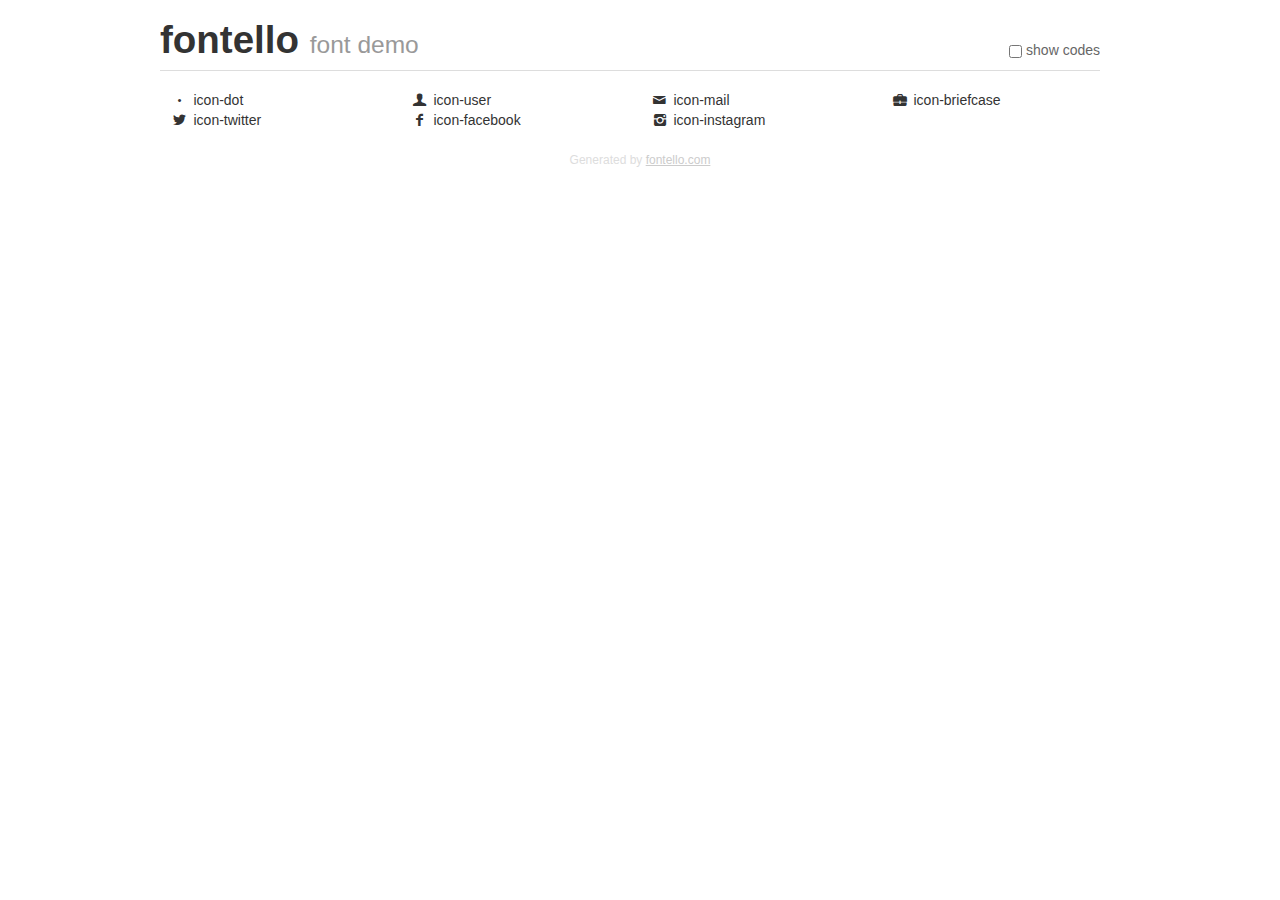
<file: fontello-d4072d8a/demo.html>
<!DOCTYPE html>
<html>
  <head>
  <!--[if lt IE 9]><script language="javascript" type="text/javascript" src="//html5shim.googlecode.com/svn/trunk/html5.js"></script><![endif]-->
  <meta charset="UTF-8">
  <style>
    html {
      font-size: 100%;
      -webkit-text-size-adjust: 100%;
      -ms-text-size-adjust: 100%;
    }
    a:focus {
      outline: thin dotted #333;
      outline: 5px auto -webkit-focus-ring-color;
      outline-offset: -2px;
    }
    a:hover,
    a:active {
      outline: 0;
    }
    input {
      margin: 0;
      font-size: 100%;
      vertical-align: middle;
      *overflow: visible;
      line-height: normal;
    }
    input::-moz-focus-inner {
      padding: 0;
      border: 0;
    }
    body {
      margin: 0;
      font-family: "Helvetica Neue", Helvetica, Arial, sans-serif;
      font-size: 14px;
      line-height: 20px;
      color: #333;
      background-color: #fff;
    }
    a {
      color: #08c;
      text-decoration: none;
    }
    a:hover {
      color: #005580;
      text-decoration: underline;
    }
    .row {
      margin-left: -20px;
      *zoom: 1;
    }
    .row:before,
    .row:after {
      display: table;
      content: "";
      line-height: 0;
    }
    .row:after {
      clear: both;
    }
    .span3 {
      float: left;
      min-height: 1px;
      margin-left: 20px;
      width: 220px;
    }
    .container {
      width: 940px;
      margin-right: auto;
      margin-left: auto;
      *zoom: 1;
    }
    .container:before,
    .container:after {
      display: table;
      content: "";
      line-height: 0;
    }
    .container:after {
      clear: both;
    }
    small {
      font-size: 85%;
    }
    h1 {
      margin: 10px 0;
      font-family: inherit;
      font-weight: bold;
      line-height: 20px;
      color: inherit;
      text-rendering: optimizelegibility;
      line-height: 40px;
      font-size: 38.5px;
    }
    h1 small {
      font-weight: normal;
      line-height: 1;
      color: #999;
      font-size: 24.5px;
    }

    body {
      margin-top: 90px;
    }
    .header {
      position: fixed;
      top: 0;
      left: 50%;
      margin-left: -480px;
      background-color: #fff;
      border-bottom: 1px solid #ddd;
      padding-top: 10px;
      z-index: 10;
    }
    .footer {
      color: #ddd;
      font-size: 12px;
      text-align: center;
      margin-top: 20px;
    }
    .footer a {
      color: #ccc;
      text-decoration: underline;
    }
    .the-icons {
      font-size: 14px;
      line-height: 24px;
    }
    .switch {
      position: absolute;
      right: 0;
      bottom: 10px;
      color: #666;
    }
    .switch input {
      margin-right: 0.3em;
    }
    .codesOn .i-name {
      display: none;
    }
    .codesOn .i-code {
      display: inline;
    }
    .i-code {
      display: none;
    }
    @font-face {
      font-family: 'fontello';
      src: url('./font/fontello.eot?50607007');
      src: url('./font/fontello.eot?50607007#iefix') format('embedded-opentype'),
           url('./font/fontello.woff?50607007') format('woff'),
           url('./font/fontello.ttf?50607007') format('truetype'),
           url('./font/fontello.svg?50607007#fontello') format('svg');
      font-weight: normal;
      font-style: normal;
    }
    .demo-icon {
      font-family: "fontello";
      font-style: normal;
      font-weight: normal;
      speak: never;
     
      display: inline-block;
      text-decoration: inherit;
      width: 1em;
      margin-right: .2em;
      text-align: center;
      /* opacity: .8; */
     
      /* For safety - reset parent styles, that can break glyph codes*/
      font-variant: normal;
      text-transform: none;
     
      /* fix buttons height, for twitter bootstrap */
      line-height: 1em;
     
      /* Animation center compensation - margins should be symmetric */
      /* remove if not needed */
      margin-left: .2em;
     
      /* You can be more comfortable with increased icons size */
      /* font-size: 120%; */
     
      /* Font smoothing. That was taken from TWBS */
      -webkit-font-smoothing: antialiased;
      -moz-osx-font-smoothing: grayscale;
     
      /* Uncomment for 3D effect */
      /* text-shadow: 1px 1px 1px rgba(127, 127, 127, 0.3); */
    }
    </style>
    <link rel="stylesheet" href="css/animation.css"><!--[if IE 7]><link rel="stylesheet" href="css/" + font.fontname + "-ie7.css"><![endif]-->
    <script>
      function toggleCodes(on) {
        var obj = document.getElementById('icons');
      
        if (on) {
          obj.className += ' codesOn';
        } else {
          obj.className = obj.className.replace(' codesOn', '');
        }
      }
    </script>
  </head>
  <body>
    <div class="container header">
      <h1>fontello <small>font demo</small></h1>
      <label class="switch">
        <input type="checkbox" onclick="toggleCodes(this.checked)">show codes
      </label>
    </div>
    <div class="container" id="icons">
      <div class="row">
        <div class="span3" title="Code: 0xe800">
          <i class="demo-icon icon-dot">&#xe800;</i> <span class="i-name">icon-dot</span><span class="i-code">0xe800</span>
        </div>
        <div class="span3" title="Code: 0xe801">
          <i class="demo-icon icon-user">&#xe801;</i> <span class="i-name">icon-user</span><span class="i-code">0xe801</span>
        </div>
        <div class="span3" title="Code: 0xe802">
          <i class="demo-icon icon-mail">&#xe802;</i> <span class="i-name">icon-mail</span><span class="i-code">0xe802</span>
        </div>
        <div class="span3" title="Code: 0xe803">
          <i class="demo-icon icon-briefcase">&#xe803;</i> <span class="i-name">icon-briefcase</span><span class="i-code">0xe803</span>
        </div>
      </div>
      <div class="row">
        <div class="span3" title="Code: 0xf309">
          <i class="demo-icon icon-twitter">&#xf309;</i> <span class="i-name">icon-twitter</span><span class="i-code">0xf309</span>
        </div>
        <div class="span3" title="Code: 0xf30c">
          <i class="demo-icon icon-facebook">&#xf30c;</i> <span class="i-name">icon-facebook</span><span class="i-code">0xf30c</span>
        </div>
        <div class="span3" title="Code: 0xf32d">
          <i class="demo-icon icon-instagram">&#xf32d;</i> <span class="i-name">icon-instagram</span><span class="i-code">0xf32d</span>
        </div>
      </div>
    <div class="container footer">Generated by <a href="https://fontello.com">fontello.com</a></div>
  </body>
</html>
</file>
<file: fontello-d4072d8a/css/animation.css>
/*
   Animation example, for spinners
*/
.animate-spin {
  -moz-animation: spin 2s infinite linear;
  -o-animation: spin 2s infinite linear;
  -webkit-animation: spin 2s infinite linear;
  animation: spin 2s infinite linear;
  display: inline-block;
}
@-moz-keyframes spin {
  0% {
    -moz-transform: rotate(0deg);
    -o-transform: rotate(0deg);
    -webkit-transform: rotate(0deg);
    transform: rotate(0deg);
  }

  100% {
    -moz-transform: rotate(359deg);
    -o-transform: rotate(359deg);
    -webkit-transform: rotate(359deg);
    transform: rotate(359deg);
  }
}
@-webkit-keyframes spin {
  0% {
    -moz-transform: rotate(0deg);
    -o-transform: rotate(0deg);
    -webkit-transform: rotate(0deg);
    transform: rotate(0deg);
  }

  100% {
    -moz-transform: rotate(359deg);
    -o-transform: rotate(359deg);
    -webkit-transform: rotate(359deg);
    transform: rotate(359deg);
  }
}
@-o-keyframes spin {
  0% {
    -moz-transform: rotate(0deg);
    -o-transform: rotate(0deg);
    -webkit-transform: rotate(0deg);
    transform: rotate(0deg);
  }

  100% {
    -moz-transform: rotate(359deg);
    -o-transform: rotate(359deg);
    -webkit-transform: rotate(359deg);
    transform: rotate(359deg);
  }
}
@-ms-keyframes spin {
  0% {
    -moz-transform: rotate(0deg);
    -o-transform: rotate(0deg);
    -webkit-transform: rotate(0deg);
    transform: rotate(0deg);
  }

  100% {
    -moz-transform: rotate(359deg);
    -o-transform: rotate(359deg);
    -webkit-transform: rotate(359deg);
    transform: rotate(359deg);
  }
}
@keyframes spin {
  0% {
    -moz-transform: rotate(0deg);
    -o-transform: rotate(0deg);
    -webkit-transform: rotate(0deg);
    transform: rotate(0deg);
  }

  100% {
    -moz-transform: rotate(359deg);
    -o-transform: rotate(359deg);
    -webkit-transform: rotate(359deg);
    transform: rotate(359deg);
  }
}
</file>
